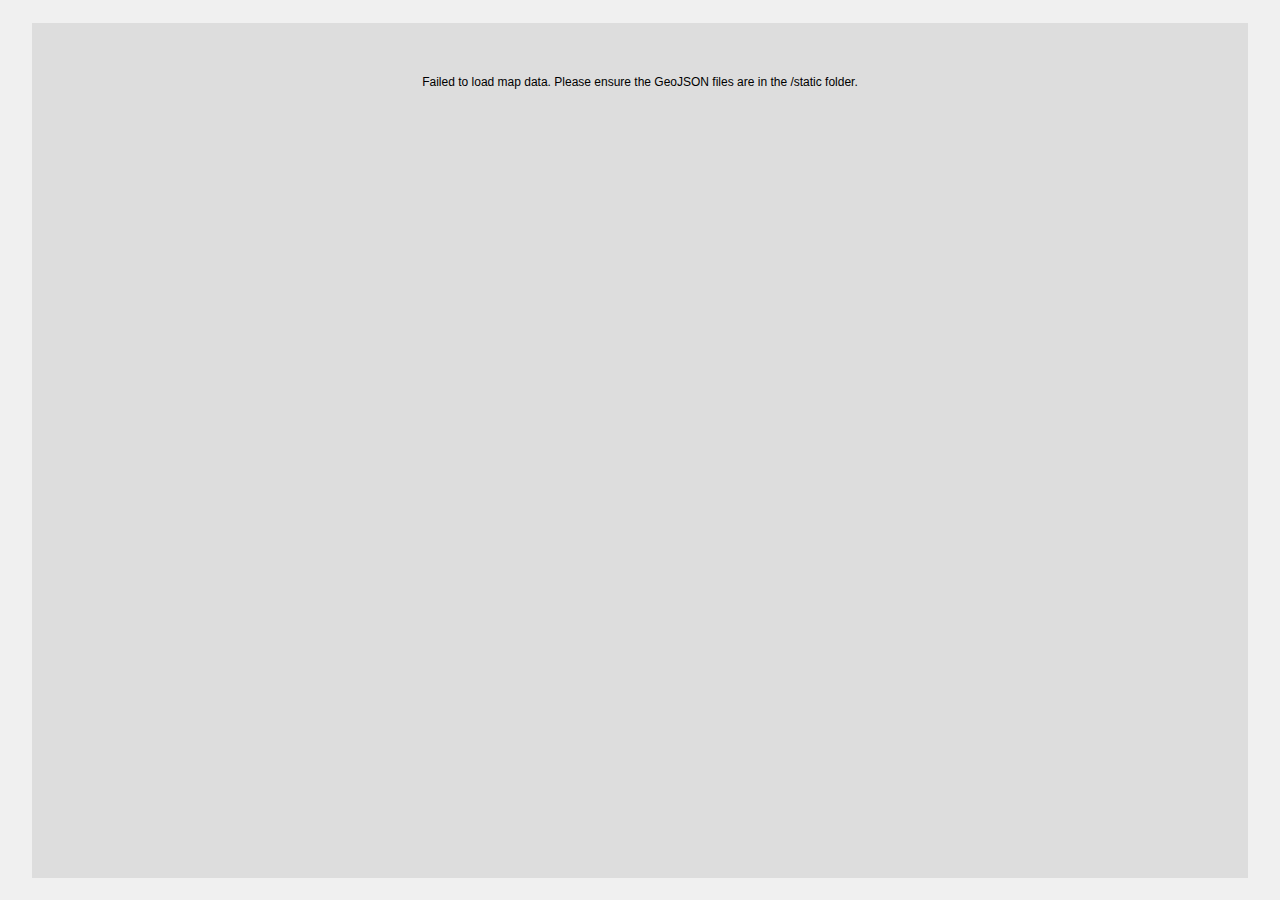
<file: index111.html>
<!DOCTYPE html>
<html lang="en">
<head>
    <meta charset="UTF-8">
    <meta name="viewport" content="width=device-width, initial-scale=1.0">
    <title>Interactive Folium-style Map</title>
    <link rel="stylesheet" href="./static/lib/leaflet.css" />
    <script src="./static/lib/leaflet.js"></script>

    <link rel="stylesheet" href="./static/lib/Control.Fullscreen.css" />
    <script src="./static/lib/Control.Fullscreen.js"></script>

    <script src="./static/lib/Control.MiniMap.min.js"></script>
    <link rel="stylesheet" href="./static/lib/Control.MiniMap.min.css" />
    
    <script src="./static/lib/leaflet.timedimension.control.js"></script>
    <link rel="stylesheet" href="./static/lib/leaflet.timedimension.control.css" />
    
    <script src="./static/lib/leaflet-measure.min.js"></script>
    <link rel="stylesheet" href="./static/lib/leaflet-measure.min.css" />
    
    <script src="./static/lib/L.Control.MousePosition.js"></script>
    <link rel="stylesheet" href="./static/lib/L.Control.MousePosition.css" />

    <style>
        /* General body and map container styles */
        body {
            margin: 0;
            padding: 0;
            font-family: 'Inter', sans-serif;
            background-color: #f0f0f0;
            display: flex;
            justify-content: center;
            align-items: center;
            height: 100vh;
        }

        #map {
            height: 95vh;
            width: 95vw;
            border-radius: 0px;
            box-shadow: 0 0px 0px rgba(0, 0, 0, 0.1);
            border: 0px solid #ddd;
        }

        /* Styles for the Leaflet control panel */
        .leaflet-control-container .leaflet-control-attribution,
        .leaflet-control-container .leaflet-control-scale {
            background-color: rgba(255, 255, 255, 0.8);
            border-radius: 8px;
            padding: 5px;
            box-shadow: 0 2px 4px rgba(0, 0, 0, 0.1);
        }

        /* Style for the timeline slider */
        .leaflet-timedimension-control-panel {
            background-color: rgba(255, 255, 255, 0.9) !important;
            border-radius: 8px;
            padding: 10px;
            box-shadow: 0 2px 4px rgba(0, 0, 0, 0.1);
        }
    </style>
</head>
<body>
    <div id="map"></div>

    <script>
        document.addEventListener('DOMContentLoaded', async function() {
            // --- STEP 1: FETCH GEOJSON DATA ---
            try {
                const [tazResponse, nodesTimeResponse] = await Promise.all([
                    fetch('./static/taz.geojson'),
                    fetch('./static/Zonehwy_Node_External_Time.geojson')
                ]);

                const tazData = await tazResponse.json();
                const nodesTimeData = await nodesTimeResponse.json();

                // --- STEP 2: CREATE THE MAP & LAYERS ---
                // Initialize the map with the timeDimension option enabled
                const map = L.map('map', {
                    fullscreenControl: true,
                    timeDimension: true,
                    center: [39.23, -76.68],
                    zoom: 10,
                    scrollWheelZoom: true,
                });

                // Add a base tile layer
                L.tileLayer('https://{s}.basemaps.cartocdn.com/light_all/{z}/{x}/{y}.png', {
                    attribution: '© <a href="http://www.openstreetmap.org/copyright">OpenStreetMap</a> contributors, © <a href="http://cartodb.com/attributions">CartoDB</a>'
                }).addTo(map);

                // Create a simple colormap function for TAZ areas
                const tazColorMap = (value) => {
                    if (value === 0) return '#faded1';
                    const min = tazData.features.map(f => f.properties.TAZ_Area).reduce((a, b) => Math.min(a, b));
                    const max = tazData.features.map(f => f.properties.TAZ_Area).reduce((a, b) => Math.max(a, b));
                    const scale = (value - min) / (max - min);
                    const r = Math.floor(255 * (1 - scale));
                    const g = Math.floor(215 * scale);
                    const b = 0;
                    return `rgb(${r}, ${g}, ${b})`;
                };

                // Add TAZ polygon layer
                const tazLayer = L.geoJson(tazData, {
                    style: (feature) => {
                        return {
                            fillColor: tazColorMap(feature.properties.TAZ_Area),
                            color: 'black',
                            weight: 0.5,
                            fillOpacity: 0.4
                        };
                    },
                    onEachFeature: (feature, layer) => {
                        const props = feature.properties;
                        layer.bindTooltip(`
                            <b>ACRES:</b> ${props.ACRES}<br>
                            <b>Name:</b> ${props.NAME}<br>
                            <b>STATE NAME:</b> ${props.STATE_NAME}<br>
                            <b>TAZ Area:</b> ${props.TAZ_Area}
                        `);
                    }
                }).addTo(map);

                // --- STEP 3: ADD THE TIME-BASED AADT LAYER ---
                // Get min/max AADT from the loaded data for the colormap
                const aadtValues = nodesTimeData.features.map(f => f.properties.AADT).filter(v => v !== null);
                const minAADT = Math.min(...aadtValues);
                const maxAADT = Math.max(...aadtValues);

                const aadtColorMap = (value) => {
                    const scale = (value - minAADT) / (maxAADT - minAADT);
                    const r = Math.floor(255 * scale);
                    const g = Math.floor(255 * (1 - scale));
                    const b = 0;
                    return `rgb(${r}, ${g}, ${b})`;
                };

                // Correctly initialize L.timeDimension.layer.geoJson
                const geoJsonLayer = L.geoJson(nodesTimeData, {
                    pointToLayer: (feature, latlng) => {
                        const radius = Math.max(2, feature.properties.AADT / 10000);
                        return L.circleMarker(latlng, {
                            radius: radius,
                            fillColor: aadtColorMap(feature.properties.AADT),
                            color: '#000',
                            weight: 0,
                            opacity: 0,
                            fillOpacity: 0.7
                        });
                    },
                    onEachFeature: (feature, layer) => {
                        const props = feature.properties;
                        layer.bindTooltip(`
                            <b>Year:</b> ${new Date(props.time).getFullYear()}<br>
                            <b>AADT:</b> ${props.AADT}
                        `);
                    }
                });

                const aadtLayer = L.timeDimension.layer.geoJson(geoJsonLayer, {
                    updateTimeDimension: true,
                    duration: 'P1Y'
                });

                aadtLayer.addTo(map);

                // --- STEP 4: ADD PLUGINS AND CONTROLS ---
                const osmUrl = 'https://{s}.basemaps.cartocdn.com/light_all/{z}/{x}/{y}.png';
                const osmAttrib = '&copy; <a href="http://www.openstreetmap.org/copyright">OpenStreetMap</a> contributors, © <a href="http://cartodb.com/attributions">CartoDB</a>';
                const osm2 = new L.TileLayer(osmUrl, {
                    minZoom: 0,
                    maxZoom: 13,
                    attribution: osmAttrib
                });

                const miniMap = new L.Control.MiniMap(osm2, {
                    toggleDisplay: true
                }).addTo(map);

                L.control.timeDimension({
                    position: 'bottomleft'
                }).addTo(map);

                L.control.measure({
                    primaryLengthUnit: 'meters',
                    secondaryLengthUnit: 'kilometers',
                    primaryAreaUnit: 'sqmeters',
                    secondaryAreaUnit: 'ha',
                }).addTo(map);

                L.control.mousePosition({
                    position: 'bottomright',
                    separator: ' | ',
                    emptyString: 'Unavailable',
                    lngFirst: false,
                    numDigits: 4,
                }).addTo(map);

                map.invalidateSize();

            } catch (error) {
                console.error('Error fetching GeoJSON data:', error);
                const mapDiv = document.getElementById('map');
                mapDiv.innerHTML = '<div style="text-align:center; padding-top:50px;">Failed to load map data. Please ensure the GeoJSON files are in the /static folder.</div></div>';
            }
        });
    </script>
</body>
</html>
</file>
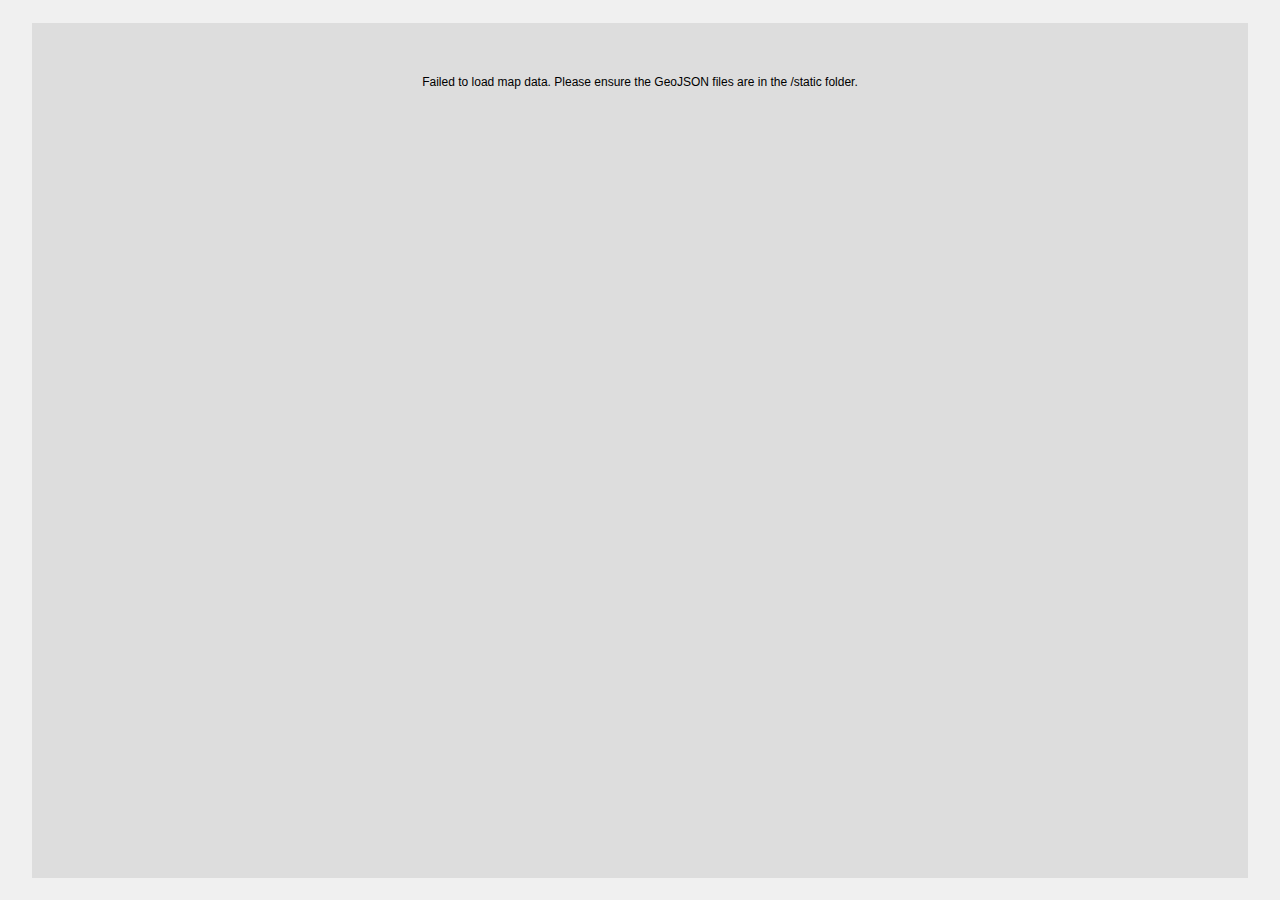
<file: test.html>
<!DOCTYPE html>
<html lang="en">
<head>
    <meta charset="UTF-8">
    <meta name="viewport" content="width=device-width, initial-scale=1.0">
    <title>Interactive Folium-style Map</title>
    <link rel="stylesheet" href="./static/lib/leaflet.css" />
    <script src="./static/lib/leaflet.js"></script>

    <link rel="stylesheet" href="./static/lib/Control.Fullscreen.css" />
    <script src="./static/lib/Control.Fullscreen.js"></script>

    <script src="./static/lib/Control.MiniMap.min.js"></script>
    <link rel="stylesheet" href="./static/lib/Control.MiniMap.min.css" />
    
    <script src="./static/lib/leaflet.timedimension.control.js"></script>
    <link rel="stylesheet" href="./static/lib/leaflet.timedimension.control.css" />
    
    <script src="./static/lib/leaflet-measure.min.js"></script>
    <link rel="stylesheet" href="./static/lib/leaflet-measure.min.css" />
    
    <script src="./static/lib/L.Control.MousePosition.js"></script>
    <link rel="stylesheet" href="./static/lib/L.Control.MousePosition.css" />

    <style>
        /* General body and map container styles */
        body {
            margin: 0;
            padding: 0;
            font-family: 'Inter', sans-serif;
            background-color: #f0f0f0;
            display: flex;
            justify-content: center;
            align-items: center;
            height: 100vh;
        }

        #map {
            height: 95vh;
            width: 95vw;
            border-radius: 0px;
            box-shadow: 0 0px 0px rgba(0, 0, 0, 0.1);
            border: 0px solid #ddd;
        }

        /* Styles for the Leaflet control panel */
        .leaflet-control-container .leaflet-control-attribution,
        .leaflet-control-container .leaflet-control-scale {
            background-color: rgba(255, 255, 255, 0.8);
            border-radius: 8px;
            padding: 5px;
            box-shadow: 0 2px 4px rgba(0, 0, 0, 0.1);
        }

        /* Style for the timeline slider */
        .leaflet-timedimension-control-panel {
            background-color: rgba(255, 255, 255, 0.9) !important;
            border-radius: 8px;
            padding: 10px;
            box-shadow: 0 2px 4px rgba(0, 0, 0, 0.1);
        }
    </style>
</head>
<body>
    <div id="map"></div>

    <script>
        document.addEventListener('DOMContentLoaded', async function() {
            // --- STEP 1: FETCH GEOJSON DATA ---
            try {
                const [tazResponse, nodesTimeResponse] = await Promise.all([
                    fetch('./static/TAZ.geojson'),
                    fetch('./static/Zonehwy_Node_External_Time.geojson')
                ]);

                const tazData = await tazResponse.json();
                const nodesTimeData = await nodesTimeResponse.json();

                // --- STEP 2: CREATE THE MAP & LAYERS ---
                // Initialize the map with the timeDimension option enabled
                const map = L.map('map', {
                    fullscreenControl: true,
                    timeDimension: true,
                    center: [39.23, -76.68],
                    zoom: 10,
                    scrollWheelZoom: true,
                });

                // Add a base tile layer
                L.tileLayer('https://{s}.basemaps.cartocdn.com/light_all/{z}/{x}/{y}.png', {
                    attribution: '© <a href="http://www.openstreetmap.org/copyright">OpenStreetMap</a> contributors, © <a href="http://cartodb.com/attributions">CartoDB</a>'
                }).addTo(map);

                // Create a simple colormap function for TAZ areas
                const tazColorMap = (value) => {
                    if (value === 0) return '#faded1';
                    const min = tazData.features.map(f => f.properties.TAZ_Area).reduce((a, b) => Math.min(a, b));
                    const max = tazData.features.map(f => f.properties.TAZ_Area).reduce((a, b) => Math.max(a, b));
                    const scale = (value - min) / (max - min);
                    const r = Math.floor(255 * (1 - scale));
                    const g = Math.floor(215 * scale);
                    const b = 0;
                    return `rgb(${r}, ${g}, ${b})`;
                };

                // Add TAZ polygon layer
                const tazLayer = L.geoJson(tazData, {
                    style: (feature) => {
                        return {
                            fillColor: tazColorMap(feature.properties.TAZ_Area),
                            color: 'black',
                            weight: 0.5,
                            fillOpacity: 0.4
                        };
                    },
                    onEachFeature: (feature, layer) => {
                        const props = feature.properties;
                        layer.bindTooltip(`
                            <b>ACRES:</b> ${props.ACRES}<br>
                            <b>Name:</b> ${props.NAME}<br>
                            <b>STATE NAME:</b> ${props.STATE_NAME}<br>
                            <b>TAZ Area:</b> ${props.TAZ_Area}
                        `);
                    }
                }).addTo(map);

                // --- STEP 3: ADD THE TIME-BASED AADT LAYER ---
                // Get min/max AADT from the loaded data for the colormap
                const aadtValues = nodesTimeData.features.map(f => f.properties.AADT).filter(v => v !== null);
                const minAADT = Math.min(...aadtValues);
                const maxAADT = Math.max(...aadtValues);

                const aadtColorMap = (value) => {
                    const scale = (value - minAADT) / (maxAADT - minAADT);
                    const r = Math.floor(255 * scale);
                    const g = Math.floor(255 * (1 - scale));
                    const b = 0;
                    return `rgb(${r}, ${g}, ${b})`;
                };

                // Correctly initialize L.timeDimension.layer.geoJson
                const geoJsonLayer = L.geoJson(nodesTimeData, {
                    pointToLayer: (feature, latlng) => {
                        const radius = Math.max(2, feature.properties.AADT / 10000);
                        return L.circleMarker(latlng, {
                            radius: radius,
                            fillColor: aadtColorMap(feature.properties.AADT),
                            color: '#000',
                            weight: 0,
                            opacity: 0,
                            fillOpacity: 0.7
                        });
                    },
                    onEachFeature: (feature, layer) => {
                        const props = feature.properties;
                        layer.bindTooltip(`
                            <b>Year:</b> ${new Date(props.time).getFullYear()}<br>
                            <b>AADT:</b> ${props.AADT}
                        `);
                    }
                });

                const aadtLayer = L.timeDimension.layer.geoJson(geoJsonLayer, {
                    updateTimeDimension: true,
                    duration: 'P1Y'
                });

                aadtLayer.addTo(map);

                // --- STEP 4: ADD PLUGINS AND CONTROLS ---
                const osmUrl = 'https://{s}.basemaps.cartocdn.com/light_all/{z}/{x}/{y}.png';
                const osmAttrib = '&copy; <a href="http://www.openstreetmap.org/copyright">OpenStreetMap</a> contributors, © <a href="http://cartodb.com/attributions">CartoDB</a>';
                const osm2 = new L.TileLayer(osmUrl, {
                    minZoom: 0,
                    maxZoom: 13,
                    attribution: osmAttrib
                });

                const miniMap = new L.Control.MiniMap(osm2, {
                    toggleDisplay: true
                }).addTo(map);

                L.control.timeDimension({
                    position: 'bottomleft'
                }).addTo(map);

                L.control.measure({
                    primaryLengthUnit: 'meters',
                    secondaryLengthUnit: 'kilometers',
                    primaryAreaUnit: 'sqmeters',
                    secondaryAreaUnit: 'ha',
                }).addTo(map);

                L.control.mousePosition({
                    position: 'bottomright',
                    separator: ' | ',
                    emptyString: 'Unavailable',
                    lngFirst: false,
                    numDigits: 4,
                }).addTo(map);

                map.invalidateSize();

            } catch (error) {
                console.error('Error fetching GeoJSON data:', error);
                const mapDiv = document.getElementById('map');
                mapDiv.innerHTML = '<div style="text-align:center; padding-top:50px;">Failed to load map data. Please ensure the GeoJSON files are in the /static folder.</div></div>';
            }
        });
    </script>
</body>
</html>
</file>
<file: static/lib/leaflet.css>
/* required styles */

.leaflet-pane,
.leaflet-tile,
.leaflet-marker-icon,
.leaflet-marker-shadow,
.leaflet-tile-container,
.leaflet-pane > svg,
.leaflet-pane > canvas,
.leaflet-zoom-box,
.leaflet-image-layer,
.leaflet-layer {
	position: absolute;
	left: 0;
	top: 0;
	}
.leaflet-container {
	overflow: hidden;
	}
.leaflet-tile,
.leaflet-marker-icon,
.leaflet-marker-shadow {
	-webkit-user-select: none;
	   -moz-user-select: none;
	        user-select: none;
	  -webkit-user-drag: none;
	}
/* Prevents IE11 from highlighting tiles in blue */
.leaflet-tile::selection {
	background: transparent;
}
/* Safari renders non-retina tile on retina better with this, but Chrome is worse */
.leaflet-safari .leaflet-tile {
	image-rendering: -webkit-optimize-contrast;
	}
/* hack that prevents hw layers "stretching" when loading new tiles */
.leaflet-safari .leaflet-tile-container {
	width: 1600px;
	height: 1600px;
	-webkit-transform-origin: 0 0;
	}
.leaflet-marker-icon,
.leaflet-marker-shadow {
	display: block;
	}
/* .leaflet-container svg: reset svg max-width decleration shipped in Joomla! (joomla.org) 3.x */
/* .leaflet-container img: map is broken in FF if you have max-width: 100% on tiles */
.leaflet-container .leaflet-overlay-pane svg {
	max-width: none !important;
	max-height: none !important;
	}
.leaflet-container .leaflet-marker-pane img,
.leaflet-container .leaflet-shadow-pane img,
.leaflet-container .leaflet-tile-pane img,
.leaflet-container img.leaflet-image-layer,
.leaflet-container .leaflet-tile {
	max-width: none !important;
	max-height: none !important;
	width: auto;
	padding: 0;
	}

.leaflet-container img.leaflet-tile {
	/* See: https://bugs.chromium.org/p/chromium/issues/detail?id=600120 */
	mix-blend-mode: plus-lighter;
}

.leaflet-container.leaflet-touch-zoom {
	-ms-touch-action: pan-x pan-y;
	touch-action: pan-x pan-y;
	}
.leaflet-container.leaflet-touch-drag {
	-ms-touch-action: pinch-zoom;
	/* Fallback for FF which doesn't support pinch-zoom */
	touch-action: none;
	touch-action: pinch-zoom;
}
.leaflet-container.leaflet-touch-drag.leaflet-touch-zoom {
	-ms-touch-action: none;
	touch-action: none;
}
.leaflet-container {
	-webkit-tap-highlight-color: transparent;
}
.leaflet-container a {
	-webkit-tap-highlight-color: rgba(51, 181, 229, 0.4);
}
.leaflet-tile {
	filter: inherit;
	visibility: hidden;
	}
.leaflet-tile-loaded {
	visibility: inherit;
	}
.leaflet-zoom-box {
	width: 0;
	height: 0;
	-moz-box-sizing: border-box;
	     box-sizing: border-box;
	z-index: 800;
	}
/* workaround for https://bugzilla.mozilla.org/show_bug.cgi?id=888319 */
.leaflet-overlay-pane svg {
	-moz-user-select: none;
	}

.leaflet-pane         { z-index: 400; }

.leaflet-tile-pane    { z-index: 200; }
.leaflet-overlay-pane { z-index: 400; }
.leaflet-shadow-pane  { z-index: 500; }
.leaflet-marker-pane  { z-index: 600; }
.leaflet-tooltip-pane   { z-index: 650; }
.leaflet-popup-pane   { z-index: 700; }

.leaflet-map-pane canvas { z-index: 100; }
.leaflet-map-pane svg    { z-index: 200; }

.leaflet-vml-shape {
	width: 1px;
	height: 1px;
	}
.lvml {
	behavior: url(#default#VML);
	display: inline-block;
	position: absolute;
	}


/* control positioning */

.leaflet-control {
	position: relative;
	z-index: 800;
	pointer-events: visiblePainted; /* IE 9-10 doesn't have auto */
	pointer-events: auto;
	}
.leaflet-top,
.leaflet-bottom {
	position: absolute;
	z-index: 1000;
	pointer-events: none;
	}
.leaflet-top {
	top: 0;
	}
.leaflet-right {
	right: 0;
	}
.leaflet-bottom {
	bottom: 0;
	}
.leaflet-left {
	left: 0;
	}
.leaflet-control {
	float: left;
	clear: both;
	}
.leaflet-right .leaflet-control {
	float: right;
	}
.leaflet-top .leaflet-control {
	margin-top: 10px;
	}
.leaflet-bottom .leaflet-control {
	margin-bottom: 10px;
	}
.leaflet-left .leaflet-control {
	margin-left: 10px;
	}
.leaflet-right .leaflet-control {
	margin-right: 10px;
	}


/* zoom and fade animations */

.leaflet-fade-anim .leaflet-popup {
	opacity: 0;
	-webkit-transition: opacity 0.2s linear;
	   -moz-transition: opacity 0.2s linear;
	        transition: opacity 0.2s linear;
	}
.leaflet-fade-anim .leaflet-map-pane .leaflet-popup {
	opacity: 1;
	}
.leaflet-zoom-animated {
	-webkit-transform-origin: 0 0;
	    -ms-transform-origin: 0 0;
	        transform-origin: 0 0;
	}
svg.leaflet-zoom-animated {
	will-change: transform;
}

.leaflet-zoom-anim .leaflet-zoom-animated {
	-webkit-transition: -webkit-transform 0.25s cubic-bezier(0,0,0.25,1);
	   -moz-transition:    -moz-transform 0.25s cubic-bezier(0,0,0.25,1);
	        transition:         transform 0.25s cubic-bezier(0,0,0.25,1);
	}
.leaflet-zoom-anim .leaflet-tile,
.leaflet-pan-anim .leaflet-tile {
	-webkit-transition: none;
	   -moz-transition: none;
	        transition: none;
	}

.leaflet-zoom-anim .leaflet-zoom-hide {
	visibility: hidden;
	}


/* cursors */

.leaflet-interactive {
	cursor: pointer;
	}
.leaflet-grab {
	cursor: -webkit-grab;
	cursor:    -moz-grab;
	cursor:         grab;
	}
.leaflet-crosshair,
.leaflet-crosshair .leaflet-interactive {
	cursor: crosshair;
	}
.leaflet-popup-pane,
.leaflet-control {
	cursor: auto;
	}
.leaflet-dragging .leaflet-grab,
.leaflet-dragging .leaflet-grab .leaflet-interactive,
.leaflet-dragging .leaflet-marker-draggable {
	cursor: move;
	cursor: -webkit-grabbing;
	cursor:    -moz-grabbing;
	cursor:         grabbing;
	}

/* marker & overlays interactivity */
.leaflet-marker-icon,
.leaflet-marker-shadow,
.leaflet-image-layer,
.leaflet-pane > svg path,
.leaflet-tile-container {
	pointer-events: none;
	}

.leaflet-marker-icon.leaflet-interactive,
.leaflet-image-layer.leaflet-interactive,
.leaflet-pane > svg path.leaflet-interactive,
svg.leaflet-image-layer.leaflet-interactive path {
	pointer-events: visiblePainted; /* IE 9-10 doesn't have auto */
	pointer-events: auto;
	}

/* visual tweaks */

.leaflet-container {
	background: #ddd;
	outline-offset: 1px;
	}
.leaflet-container a {
	color: #0078A8;
	}
.leaflet-zoom-box {
	border: 2px dotted #38f;
	background: rgba(255,255,255,0.5);
	}


/* general typography */
.leaflet-container {
	font-family: "Helvetica Neue", Arial, Helvetica, sans-serif;
	font-size: 12px;
	font-size: 0.75rem;
	line-height: 1.5;
	}


/* general toolbar styles */

.leaflet-bar {
	box-shadow: 0 1px 5px rgba(0,0,0,0.65);
	border-radius: 4px;
	}
.leaflet-bar a {
	background-color: #fff;
	border-bottom: 1px solid #ccc;
	width: 26px;
	height: 26px;
	line-height: 26px;
	display: block;
	text-align: center;
	text-decoration: none;
	color: black;
	}
.leaflet-bar a,
.leaflet-control-layers-toggle {
	background-position: 50% 50%;
	background-repeat: no-repeat;
	display: block;
	}
.leaflet-bar a:hover,
.leaflet-bar a:focus {
	background-color: #f4f4f4;
	}
.leaflet-bar a:first-child {
	border-top-left-radius: 4px;
	border-top-right-radius: 4px;
	}
.leaflet-bar a:last-child {
	border-bottom-left-radius: 4px;
	border-bottom-right-radius: 4px;
	border-bottom: none;
	}
.leaflet-bar a.leaflet-disabled {
	cursor: default;
	background-color: #f4f4f4;
	color: #bbb;
	}

.leaflet-touch .leaflet-bar a {
	width: 30px;
	height: 30px;
	line-height: 30px;
	}
.leaflet-touch .leaflet-bar a:first-child {
	border-top-left-radius: 2px;
	border-top-right-radius: 2px;
	}
.leaflet-touch .leaflet-bar a:last-child {
	border-bottom-left-radius: 2px;
	border-bottom-right-radius: 2px;
	}

/* zoom control */

.leaflet-control-zoom-in,
.leaflet-control-zoom-out {
	font: bold 18px 'Lucida Console', Monaco, monospace;
	text-indent: 1px;
	}

.leaflet-touch .leaflet-control-zoom-in, .leaflet-touch .leaflet-control-zoom-out  {
	font-size: 22px;
	}


/* layers control */

.leaflet-control-layers {
	box-shadow: 0 1px 5px rgba(0,0,0,0.4);
	background: #fff;
	border-radius: 5px;
	}
.leaflet-control-layers-toggle {
	background-image: url(images/layers.png);
	width: 36px;
	height: 36px;
	}
.leaflet-retina .leaflet-control-layers-toggle {
	background-image: url(images/layers-2x.png);
	background-size: 26px 26px;
	}
.leaflet-touch .leaflet-control-layers-toggle {
	width: 44px;
	height: 44px;
	}
.leaflet-control-layers .leaflet-control-layers-list,
.leaflet-control-layers-expanded .leaflet-control-layers-toggle {
	display: none;
	}
.leaflet-control-layers-expanded .leaflet-control-layers-list {
	display: block;
	position: relative;
	}
.leaflet-control-layers-expanded {
	padding: 6px 10px 6px 6px;
	color: #333;
	background: #fff;
	}
.leaflet-control-layers-scrollbar {
	overflow-y: scroll;
	overflow-x: hidden;
	padding-right: 5px;
	}
.leaflet-control-layers-selector {
	margin-top: 2px;
	position: relative;
	top: 1px;
	}
.leaflet-control-layers label {
	display: block;
	font-size: 13px;
	font-size: 1.08333em;
	}
.leaflet-control-layers-separator {
	height: 0;
	border-top: 1px solid #ddd;
	margin: 5px -10px 5px -6px;
	}

/* Default icon URLs */
.leaflet-default-icon-path { /* used only in path-guessing heuristic, see L.Icon.Default */
	background-image: url(images/marker-icon.png);
	}


/* attribution and scale controls */

.leaflet-container .leaflet-control-attribution {
	background: #fff;
	background: rgba(255, 255, 255, 0.8);
	margin: 0;
	}
.leaflet-control-attribution,
.leaflet-control-scale-line {
	padding: 0 5px;
	color: #333;
	line-height: 1.4;
	}
.leaflet-control-attribution a {
	text-decoration: none;
	}
.leaflet-control-attribution a:hover,
.leaflet-control-attribution a:focus {
	text-decoration: underline;
	}
.leaflet-attribution-flag {
	display: inline !important;
	vertical-align: baseline !important;
	width: 1em;
	height: 0.6669em;
	}
.leaflet-left .leaflet-control-scale {
	margin-left: 5px;
	}
.leaflet-bottom .leaflet-control-scale {
	margin-bottom: 5px;
	}
.leaflet-control-scale-line {
	border: 2px solid #777;
	border-top: none;
	line-height: 1.1;
	padding: 2px 5px 1px;
	white-space: nowrap;
	-moz-box-sizing: border-box;
	     box-sizing: border-box;
	background: rgba(255, 255, 255, 0.8);
	text-shadow: 1px 1px #fff;
	}
.leaflet-control-scale-line:not(:first-child) {
	border-top: 2px solid #777;
	border-bottom: none;
	margin-top: -2px;
	}
.leaflet-control-scale-line:not(:first-child):not(:last-child) {
	border-bottom: 2px solid #777;
	}

.leaflet-touch .leaflet-control-attribution,
.leaflet-touch .leaflet-control-layers,
.leaflet-touch .leaflet-bar {
	box-shadow: none;
	}
.leaflet-touch .leaflet-control-layers,
.leaflet-touch .leaflet-bar {
	border: 2px solid rgba(0,0,0,0.2);
	background-clip: padding-box;
	}


/* popup */

.leaflet-popup {
	position: absolute;
	text-align: center;
	margin-bottom: 20px;
	}
.leaflet-popup-content-wrapper {
	padding: 1px;
	text-align: left;
	border-radius: 12px;
	}
.leaflet-popup-content {
	margin: 13px 24px 13px 20px;
	line-height: 1.3;
	font-size: 13px;
	font-size: 1.08333em;
	min-height: 1px;
	}
.leaflet-popup-content p {
	margin: 17px 0;
	margin: 1.3em 0;
	}
.leaflet-popup-tip-container {
	width: 40px;
	height: 20px;
	position: absolute;
	left: 50%;
	margin-top: -1px;
	margin-left: -20px;
	overflow: hidden;
	pointer-events: none;
	}
.leaflet-popup-tip {
	width: 17px;
	height: 17px;
	padding: 1px;

	margin: -10px auto 0;
	pointer-events: auto;

	-webkit-transform: rotate(45deg);
	   -moz-transform: rotate(45deg);
	    -ms-transform: rotate(45deg);
	        transform: rotate(45deg);
	}
.leaflet-popup-content-wrapper,
.leaflet-popup-tip {
	background: white;
	color: #333;
	box-shadow: 0 3px 14px rgba(0,0,0,0.4);
	}
.leaflet-container a.leaflet-popup-close-button {
	position: absolute;
	top: 0;
	right: 0;
	border: none;
	text-align: center;
	width: 24px;
	height: 24px;
	font: 16px/24px Tahoma, Verdana, sans-serif;
	color: #757575;
	text-decoration: none;
	background: transparent;
	}
.leaflet-container a.leaflet-popup-close-button:hover,
.leaflet-container a.leaflet-popup-close-button:focus {
	color: #585858;
	}
.leaflet-popup-scrolled {
	overflow: auto;
	}

.leaflet-oldie .leaflet-popup-content-wrapper {
	-ms-zoom: 1;
	}
.leaflet-oldie .leaflet-popup-tip {
	width: 24px;
	margin: 0 auto;

	-ms-filter: "progid:DXImageTransform.Microsoft.Matrix(M11=0.70710678, M12=0.70710678, M21=-0.70710678, M22=0.70710678)";
	filter: progid:DXImageTransform.Microsoft.Matrix(M11=0.70710678, M12=0.70710678, M21=-0.70710678, M22=0.70710678);
	}

.leaflet-oldie .leaflet-control-zoom,
.leaflet-oldie .leaflet-control-layers,
.leaflet-oldie .leaflet-popup-content-wrapper,
.leaflet-oldie .leaflet-popup-tip {
	border: 1px solid #999;
	}


/* div icon */

.leaflet-div-icon {
	background: #fff;
	border: 1px solid #666;
	}


/* Tooltip */
/* Base styles for the element that has a tooltip */
.leaflet-tooltip {
	position: absolute;
	padding: 6px;
	background-color: #fff;
	border: 1px solid #fff;
	border-radius: 3px;
	color: #222;
	white-space: nowrap;
	-webkit-user-select: none;
	-moz-user-select: none;
	-ms-user-select: none;
	user-select: none;
	pointer-events: none;
	box-shadow: 0 1px 3px rgba(0,0,0,0.4);
	}
.leaflet-tooltip.leaflet-interactive {
	cursor: pointer;
	pointer-events: auto;
	}
.leaflet-tooltip-top:before,
.leaflet-tooltip-bottom:before,
.leaflet-tooltip-left:before,
.leaflet-tooltip-right:before {
	position: absolute;
	pointer-events: none;
	border: 6px solid transparent;
	background: transparent;
	content: "";
	}

/* Directions */

.leaflet-tooltip-bottom {
	margin-top: 6px;
}
.leaflet-tooltip-top {
	margin-top: -6px;
}
.leaflet-tooltip-bottom:before,
.leaflet-tooltip-top:before {
	left: 50%;
	margin-left: -6px;
	}
.leaflet-tooltip-top:before {
	bottom: 0;
	margin-bottom: -12px;
	border-top-color: #fff;
	}
.leaflet-tooltip-bottom:before {
	top: 0;
	margin-top: -12px;
	margin-left: -6px;
	border-bottom-color: #fff;
	}
.leaflet-tooltip-left {
	margin-left: -6px;
}
.leaflet-tooltip-right {
	margin-left: 6px;
}
.leaflet-tooltip-left:before,
.leaflet-tooltip-right:before {
	top: 50%;
	margin-top: -6px;
	}
.leaflet-tooltip-left:before {
	right: 0;
	margin-right: -12px;
	border-left-color: #fff;
	}
.leaflet-tooltip-right:before {
	left: 0;
	margin-left: -12px;
	border-right-color: #fff;
	}

/* Printing */

@media print {
	/* Prevent printers from removing background-images of controls. */
	.leaflet-control {
		-webkit-print-color-adjust: exact;
		print-color-adjust: exact;
		}
	}
</file>
<file: static/lib/Control.Fullscreen.css>
.fullscreen-icon { background-image: url(icon-fullscreen.png); }
.leaflet-retina .fullscreen-icon { background-image: url(icon-fullscreen-2x.png); background-size: 26px 26px; }
.leaflet-container:-webkit-full-screen { width: 100% !important; height: 100% !important; z-index: 99999; }
.leaflet-pseudo-fullscreen { position: fixed !important; width: 100% !important; height: 100% !important; top: 0px !important; left: 0px !important; z-index: 99999; }
</file>
<file: static/lib/L.Control.MousePosition.css>
.leaflet-container .leaflet-control-mouseposition {
  background-color: rgba(255, 255, 255, 0.7);
  box-shadow: 0 0 5px #bbb;
  padding: 0 5px;
  margin:0;
  color: #333;
  font: 11px/1.5 "Helvetica Neue", Arial, Helvetica, sans-serif;
}
</file>
<file: static/lib/Control.MiniMap.min.css>
.leaflet-control-minimap{border:rgba(255,255,255,1) solid;box-shadow:0 1px 5px rgba(0,0,0,.65);border-radius:3px;background:#f8f8f9;transition:all .6s}.leaflet-control-minimap a{background-color:rgba(255,255,255,1);background-repeat:no-repeat;z-index:99999;transition:all .6s}.leaflet-control-minimap a.minimized-bottomright{-webkit-transform:rotate(180deg);transform:rotate(180deg);border-radius:0}.leaflet-control-minimap a.minimized-topleft{-webkit-transform:rotate(0deg);transform:rotate(0deg);border-radius:0}.leaflet-control-minimap a.minimized-bottomleft{-webkit-transform:rotate(270deg);transform:rotate(270deg);border-radius:0}.leaflet-control-minimap a.minimized-topright{-webkit-transform:rotate(90deg);transform:rotate(90deg);border-radius:0}.leaflet-control-minimap-toggle-display{background-image:url(images/toggle.svg);background-size:cover;position:absolute;border-radius:3px 0 0}.leaflet-oldie .leaflet-control-minimap-toggle-display{background-image:url(images/toggle.png)}.leaflet-control-minimap-toggle-display-bottomright{bottom:0;right:0}.leaflet-control-minimap-toggle-display-topleft{top:0;left:0;-webkit-transform:rotate(180deg);transform:rotate(180deg)}.leaflet-control-minimap-toggle-display-bottomleft{bottom:0;left:0;-webkit-transform:rotate(90deg);transform:rotate(90deg)}.leaflet-control-minimap-toggle-display-topright{top:0;right:0;-webkit-transform:rotate(270deg);transform:rotate(270deg)}.leaflet-oldie .leaflet-control-minimap{border:1px solid #999}.leaflet-oldie .leaflet-control-minimap a{background-color:#fff}.leaflet-oldie .leaflet-control-minimap a.minimized{filter:progid:DXImageTransform.Microsoft.BasicImage(rotation=2)}
</file>
